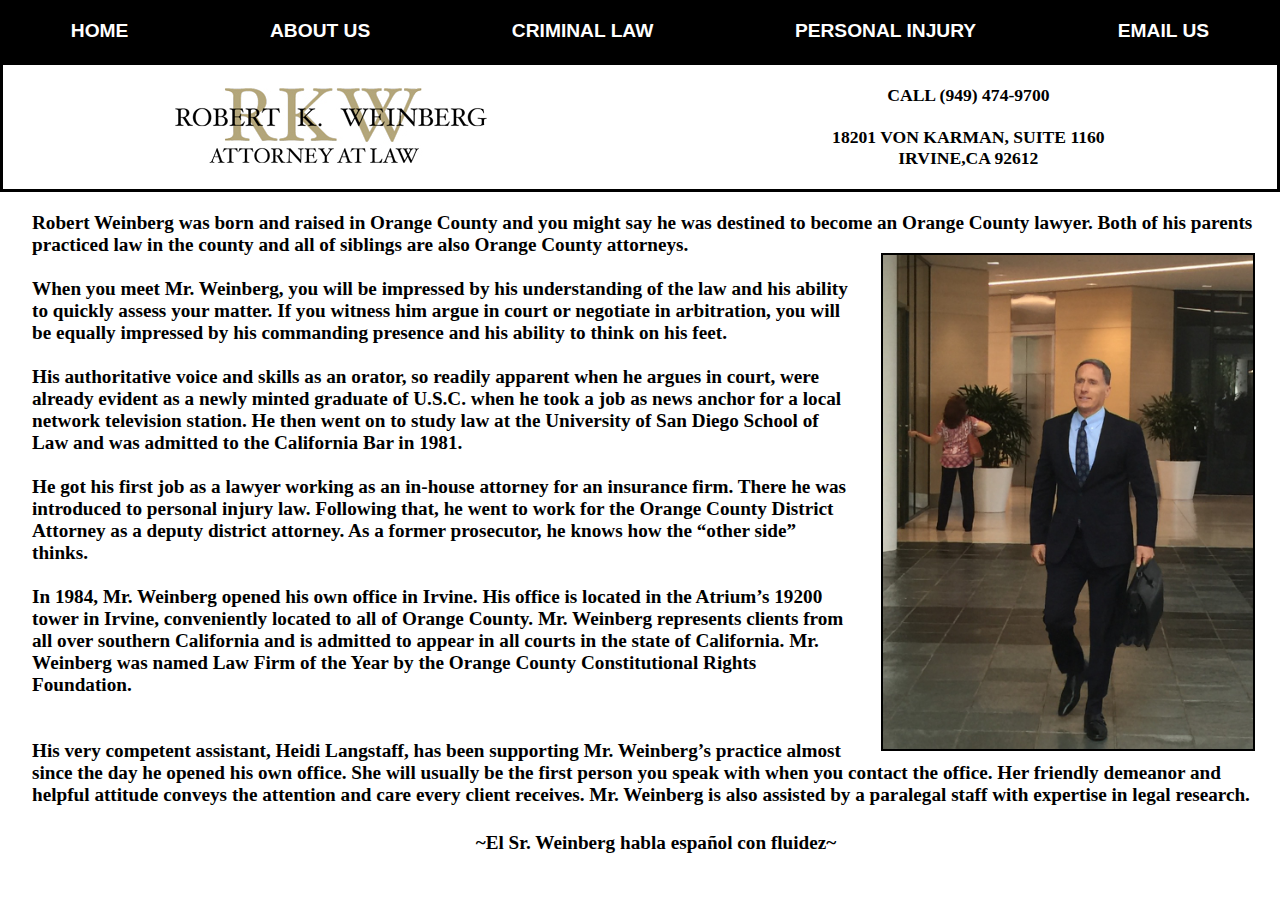
<file: about_us.html>
<!DOCTYPE html>
<html lang="en">

<head>
  <meta charset="UTF-8" />
  <title>Robert Weinberg | Orange County Attorney</title>
  <link rel="stylesheet" href="flexstyles.css">
</head>

<body>
  <div class="menu-container">
    <div class="menu">
      <div class="date"><a href="home.html">Home</a></div>
      <div class="signup"><a href="#">About Us</a></div>
      <div class="login"><a href="criminal_law.html">Criminal Law</a></div>
      <div class="login"><a href="personal_injury.html">Personal Injury</a></div>
      <a class="" href="mailto:bob@weinberg.com">Email Us</a>
    </div>
  </div>
  <div class="header-container">
    <div class="header">
      <div class="logo"><img src="images/rkw.jpg" /></div>
      <!-- <div class="bobpic"><img class="bobpic" src="images/IMG_5083.jpg"/></div> -->
      <div class="contact">
        <p><span>CALL (949) 474-9700</span>
          <br />
          <br />
          <span>18201 VON KARMAN, SUITE 1160</span>
          <br />
          <span>IRVINE,CA 92612</span>
        </p>
      </div>
    </div>
  </div>
  <div class="bio-aboutus">
    <!-- <div class="two"> -->
      <p class="bob-text">
        Robert Weinberg was born and raised in Orange County and you might say he was destined to become an Orange County lawyer. Both of his parents practiced law in the county and all of siblings are also Orange County attorneys.
        <br/>
        <br/>
        <img src="images/IMG_5083.jpg" class="threeimg" />
        <!-- <p class="spanish">~El Sr. Weinberg habla español con fluidez~</p> -->
        When you meet Mr. Weinberg, you will be impressed by his understanding of the law and his ability to quickly assess your matter. If you witness him argue in court or negotiate in arbitration, you will be equally impressed by his commanding presence and
        his ability to think on his feet.

        <br /> <br /> His authoritative voice and skills as an orator, so readily apparent when he argues in court, were already evident as a newly minted graduate of U.S.C. when he took a job as news anchor for a local network television station. He then went
        on to study law at the University of San Diego School of Law and was admitted to the California Bar in 1981.

        <br /> <br /> He got his first job as a lawyer working as an in-house attorney for an insurance firm. There he was introduced to personal injury law. Following that, he went to work for the Orange County District Attorney as a deputy district
        attorney. As a former prosecutor, he knows how the “other side” thinks.

        <br /><br /> In 1984, Mr. Weinberg opened his own office in Irvine. His office is located in the Atrium’s 19200 tower in Irvine, conveniently located to all of Orange County. Mr. Weinberg represents clients from all over southern California and
        is admitted to appear in all courts in the state of California. Mr. Weinberg was named Law Firm of the Year by the Orange County Constitutional Rights Foundation.

        <br/><br /> <br /> His very competent assistant, Heidi Langstaff, has been supporting Mr. Weinberg’s practice almost since the day he opened his own office. She will usually be the first person you speak with when you contact the office. Her friendly
        demeanor and helpful attitude conveys the attention and care every client receives. Mr. Weinberg is also assisted by a paralegal staff with expertise in legal research.
        <h3 class="bob-text">
          ~El Sr. Weinberg habla español con fluidez~
        </h3>
      </p>
    <!-- </div> -->
  </div>
  <!-- <div class="bio-aboutus">
    <div class="two">
      <p class="bob-text">
        Robert Weinberg was born and raised in Orange County and you might say he was destined to become an Orange County lawyer. Both of his parents practiced law in the county and all of siblings are also Orange County attorneys.
      </p>
    <br />
    <div class="three">
      <img src="images/IMG_5083.jpg" class="image" />
      <p class="spanish">~El Sr. Weinberg habla español con fluidez~</p>
    </div>
      <p class="bob-text"> When you meet Mr. Weinberg, you will be impressed by his understanding of the law and his ability to quickly assess your matter. If you witness him argue in court or negotiate in arbitration, you will be equally impressed by his commanding presence and his
        ability to think on his feet.</p>
      <br />
      <p class="bob-text">
        His authoritative voice and skills as an orator, so readily apparent when he argues in court, were already evident as a newly minted graduate of U.S.C. when he took a job as news anchor for a local network T.V. station. He then went on to study law at
        the University of San Diego School of Law and was admitted to the California Bar in 1981.
      </p>
    <br />
      <p class="bob-text">
        He got his first job as a lawyer working as an in-house attorney for an insurance firm. There he was introduced to personal injury law. Following that, he went to work for the Orange County District Attorney as a deputy district attorney. As a former
        prosecutor, he knows how the “other side” thinks.
      </p>
    <br />
      <p class="bob-text">
        In 1984, Mr. Weinberg opened his own office in Irvine. His office is located in the Atrium’s 19200 tower in Irvine, conveniently located to all of Orange County. Mr. Weinberg represents clients from all over southern California and is admitted to appear in all courts in the state of California. Mr. Weinberg was named Law Firm of the Year by the Orange County Constitutional Rights Foundation.
      </p>
    <br />
      <p class="bob-text">
        His very competent assistant, Heidi Langstaff, has been supporting Mr. Weinberg’s practice almost since the day he opened his own office. She will usually be the first person you speak with when you contact the office. Her friendly demeanor and helpful attitude conveys that attention and care every client receives. Mr. Weinberg is also assisted by a paralegal staff with expertise in legal research.
      </p>
    </div>
  </div> -->
</body>

</html>
</file>
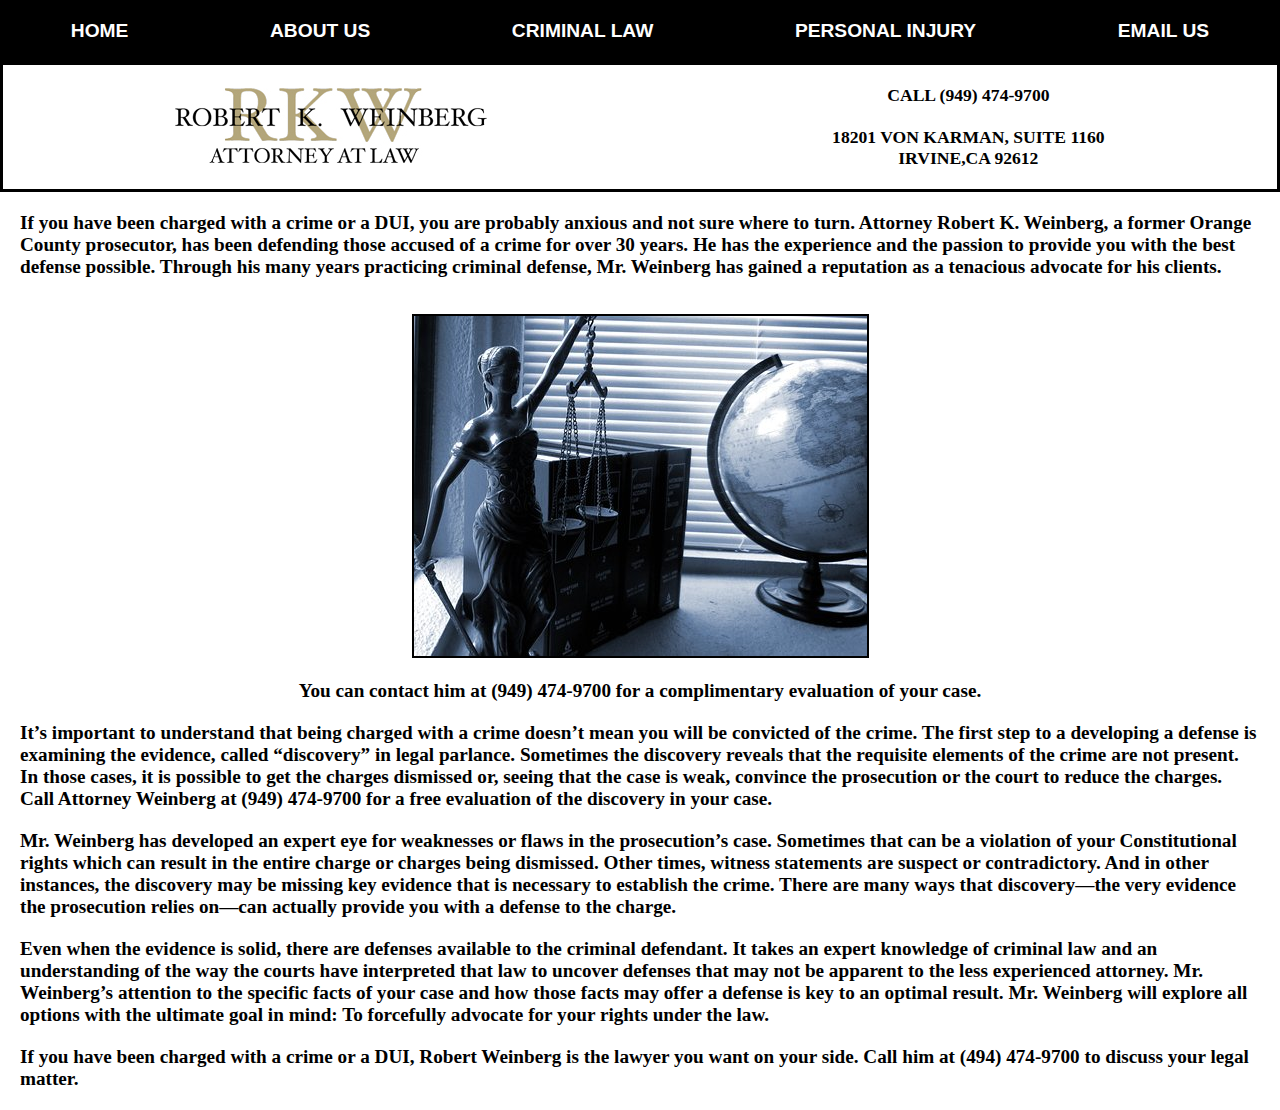
<file: criminal_law.html>
<!DOCTYPE html>
<html lang="en">

<head>
  <meta charset="UTF-8" />
  <title>Robert Weinberg | Orange County Attorney</title>
  <link rel="stylesheet" href="flexstyles.css">
</head>

<body>
  <div class="menu-container">
    <div class="menu">
      <div class="date"><a href="home.html">Home</a></div>
      <div class="signup"><a href="about_us.html">About Us</a></div>
      <div class="login"><a href="#">Criminal Law</a></div>
      <div class="login"><a href="personal_injury.html">Personal Injury</a></div>
      <a class="" href="mailto:bob@weinberg.com">Email Us</a>
    </div>
  </div>
  <div class="header-container">
    <div class="header">
      <div class="logo"><img src="images/rkw.jpg" /></div>
      <!-- <div class="bobpic"><img class="bobpic" src="images/IMG_5083.jpg"/></div> -->
      <div class="contact">
        <p><span>CALL (949) 474-9700</span>
          <br>
          <br>
          <span>18201 VON KARMAN, SUITE 1160</span>
          <br>
          <span>IRVINE,CA 92612</span>
        </p>
      </div>
    </div>
  </div>
  <div class="text-container">
    <div class="text-grid">
      <p class="aboutus-first">
        If you have been charged with a crime or a DUI, you are probably anxious and not sure where to turn. Attorney Robert K. Weinberg, a former Orange County prosecutor, has been defending those accused of a crime for over 30 years. He has the experience and
        the passion to provide you with the best defense possible. Through his many years practicing criminal defense, Mr. Weinberg has gained a reputation as a tenacious advocate for his clients.
        <br>
      </p>
    </div>
    <br />
    <br />
    <div class="auxpic">
      <img class="aux" src="images/law.png" alt="">
    </div>
    <br>
    <p class="aboutus-first contacthim">
      You can contact him at (949) 474-9700 for a complimentary evaluation of your case.
    </p>
    <div>
      <p class="aboutus-second">It’s important to understand that being charged with a crime doesn’t mean you will be convicted of the crime. The first step to a developing a defense is examining the evidence, called “discovery” in legal parlance. Sometimes the discovery reveals
        that the requisite elements of the crime are not present. In those cases, it is possible to get the charges dismissed or, seeing that the case is weak, convince the prosecution or the court to reduce the charges. Call Attorney Weinberg at (949)
        474-9700 for a free evaluation of the discovery in your case.
      </p>
      <p class="aboutus-second">
        Mr. Weinberg has developed an expert eye for weaknesses or flaws in the prosecution’s case. Sometimes that can be a violation of your Constitutional rights which can result in the entire charge or charges being dismissed. Other times, witness statements
        are suspect or contradictory. And in other instances, the discovery may be missing key evidence that is necessary to establish the crime. There are many ways that discovery—the very evidence the prosecution relies on—can actually provide you with
        a defense to the charge.
      </p>
      <p class="aboutus-second">
        Even when the evidence is solid, there are defenses available to the criminal defendant. It takes an expert knowledge of criminal law and an understanding of the way the courts have interpreted that law to uncover defenses that may not be apparent
        to the less experienced attorney. Mr. Weinberg’s attention to the specific facts of your case and how those facts may offer a defense is key to an optimal result. Mr. Weinberg will explore all options with the ultimate goal in mind: To forcefully
        advocate for your rights under the law.
      </p>
      <p class="aboutus-second">
        If you have been charged with a crime or a DUI, Robert Weinberg is the lawyer you want on your side. Call him at (494) 474-9700 to discuss your legal matter. </p>
    </div>
  </div>
</body>

</html>
</file>
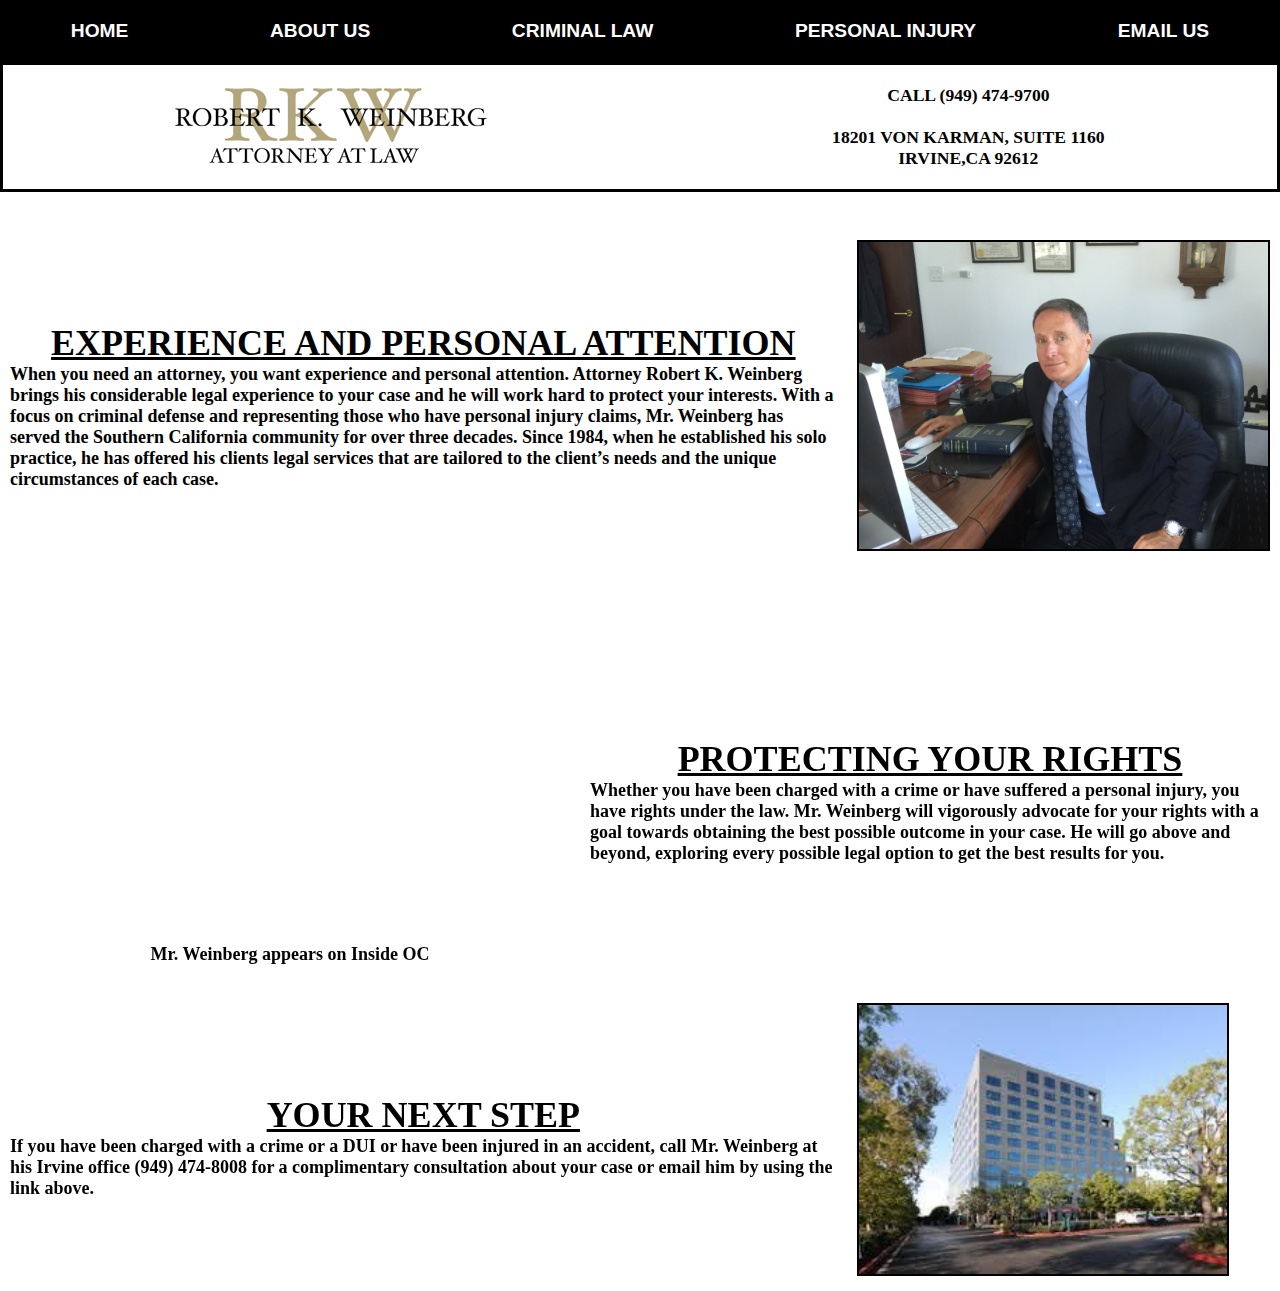
<file: home.html>
<!DOCTYPE html>
<html lang="en">

<head>
  <meta charset="UTF-8" />
  <title>Robert Weinberg | Orange County Attorney</title>
  <link rel="stylesheet" href="flexstyles.css">
</head>

<body>
  <div class="menu-container">
    <div class="menu">
      <div class="date"><a href="">Home</a></div>
      <div class="signup"><a href="about_us.html">About Us</a></div>
      <div class="login"><a href="criminal_law.html">Criminal Law </a></div>
      <div class="login"><a href="personal_injury.html">Personal Injury</a></div>
      <a class="" href="mailto:bob@weinberg.com">Email Us</a>
    </div>
  </div>
  <div class="header-container">
    <div class="header">
      <div class="logo"><img src="images/rkw.jpg" /></div>
      <div class="contact">
        <p><span>CALL (949) 474-9700</span>
          <br>
          <br>
          <span>18201 VON KARMAN, SUITE 1160</span>
          <br>
          <span>IRVINE,CA 92612</span>
        </p>
      </div>
    </div>
  </div>
  <br>
  <!-- <div class="experience">
    <h1>EXPERIENCE AND PERSONAL ATTENTION</h1>
  </div> -->
  <div class="bio">
    <div class="two">
      <p class="bob-text">
        <h1 class="experience">EXPERIENCE AND PERSONAL ATTENTION</h1>
        When you need an attorney, you want experience and personal attention. Attorney Robert K. Weinberg brings his considerable legal experience to your case and he will work hard to protect your interests. With a focus on criminal defense and representing
        those who have personal injury claims, Mr. Weinberg has served the Southern California community for over three decades. Since 1984, when he established his solo practice, he has offered his clients legal services that are tailored to the client’s
        needs and the unique circumstances of each case.
      </p>
    </div>
    <div class="three">
      <img src="images/IMG_5077.jpg" class="image" />
    </div>
  </div>
  <br>
  <!-- <div class="experience">
    <h1>PROTECTING YOUR RIGHTS</h1>
  </div> -->
  <div class="bio">
    <div class="two order">
      <p class="bob-text">
        <h1 class="experience">PROTECTING YOUR RIGHTS</h1>
        Whether you have been charged with a crime or have suffered a personal injury, you have rights under the law. Mr. Weinberg will vigorously advocate for your rights with a goal towards obtaining the best possible outcome in your case. He will go above
        and beyond, exploring every possible legal option to get the best results for you.
      </p>
    </div>
    <div class="three">
      <iframe width="560" height="315" src="https://www.youtube.com/embed/VgDSlI8P7Cs" frameborder="0" allowfullscreen></iframe>
      <div class="caption">
        <p>
          Mr. Weinberg appears on Inside OC
        </p>
      </div>
    </div>
  </div>
  <!-- <div class="experience">
    <h1></h1>
  </div> -->
  <div class="bio biothird">
    <div class="two">
      <p class="bob-text">
          <h1 class="experience">YOUR NEXT STEP</h1>
        If you have been charged with a crime or a DUI or have been injured in an accident, call Mr. Weinberg at his Irvine office (949) 474-8008 for a complimentary consultation about your case or email him by using the link above.
      </p>
    </div>
    <div class="three">
      <img src="images/plaque.png" class="award" />
    </div>
  </div>
</body>

</html>
</file>
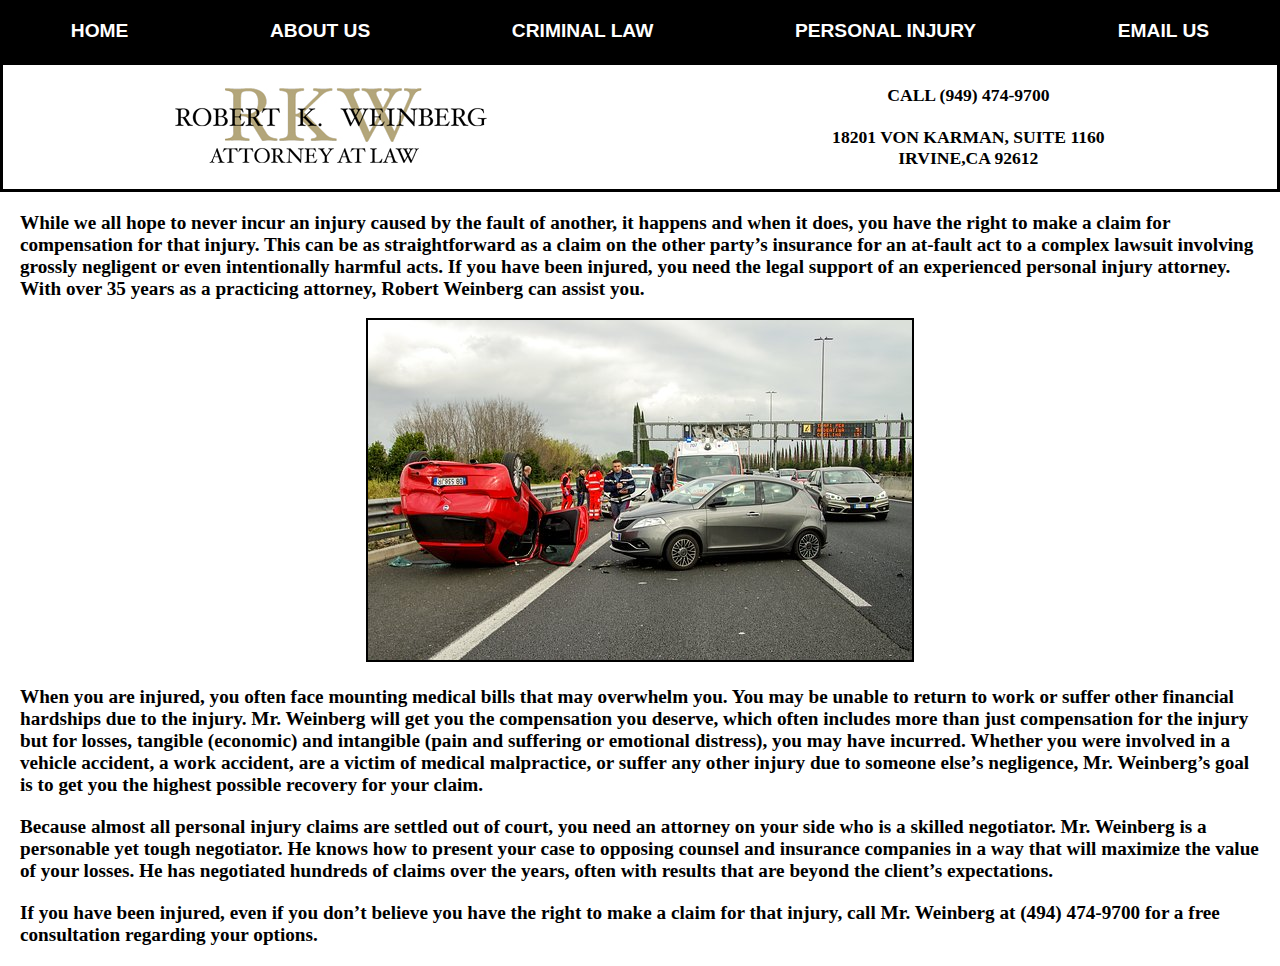
<file: personal_injury.html>
<!DOCTYPE html>
<html lang="en">

<head>
  <meta charset="UTF-8" />
  <title>Robert Weinberg | Orange County Attorney</title>
  <link rel="stylesheet" href="flexstyles.css">
</head>

<body>
  <div class="menu-container">
    <div class="menu">
      <div class="date"><a href="home.html">Home</a></div>
      <div class="signup"><a href="about_us.html">About Us</a></div>
      <div class="login"><a href="criminal_law.html">Criminal Law</a></div>
      <div class="login"><a href="#">Personal Injury</a></div>
      <a class="" href="mailto:bob@weinberg.com">Email Us</a>
    </div>
  </div>
  <div class="header-container">
    <div class="header">
      <div class="logo"><img src="images/rkw.jpg" /></div>
      <!-- <div class="bobpic"><img class="bobpic" src="images/IMG_5083.jpg"/></div> -->
      <div class="contact">
        <p><span>CALL (949) 474-9700</span>
          <br>
          <br>
          <span>18201 VON KARMAN, SUITE 1160</span>
          <br>
          <span>IRVINE,CA 92612</span>
        </p>
      </div>
    </div>
  </div>
  <div class="text-container">
    <div class="text-grid">
      <p class="aboutus-first">
        While we all hope to never incur an injury caused by the fault of another, it happens and when it does, you have the right to make a claim for compensation for that injury. This can be as straightforward as a claim on the other party’s insurance for an at-fault act to a complex lawsuit involving grossly negligent or even intentionally harmful acts. If you have been injured, you need the legal support of an experienced personal injury attorney. With over 35 years as a practicing attorney, Robert Weinberg can assist you.
      </p>
    </div>
    <br>
    <div class="auxpic">
      <img class="aux" src="images/car.png" alt="">
    </div>
    <div>
      <p class="aboutus-second">
        When you are injured, you often face mounting medical bills that may overwhelm you. You may be unable to return to work or suffer other financial hardships due to the injury. Mr. Weinberg will get you the compensation you deserve, which often includes more than just compensation for the injury but for losses, tangible (economic) and intangible (pain and suffering or emotional distress), you may have incurred. Whether you were involved in a vehicle accident, a work accident, are a victim of medical malpractice, or suffer any other injury due to someone else’s negligence, Mr. Weinberg’s goal is to get you the highest possible recovery for your claim.
      </p>
      <p class="aboutus-second">
        Because almost all personal injury claims are settled out of court, you need an attorney on your side who is a skilled negotiator. Mr. Weinberg is a personable yet tough negotiator. He knows how to present your case to opposing counsel and insurance companies in a way that will maximize the value of your losses. He has negotiated hundreds of claims over the years, often with results that are beyond the client’s expectations.
      </p>
      <p class="aboutus-second">
        If you have been injured, even if you don’t believe you have the right to make a claim for that injury, call Mr. Weinberg at (494) 474-9700 for a free consultation regarding your options.
      </p>
    </div>
  </div>
</body>

</html>
</file>
<file: flexstyles.css>
* {
  margin: 0;
  padding: 0;
  box-sizing: border-box;
  font-family: Calibri;
  font-weight: bold;
}

@media (min-width: 1200px) {
  .container {
    width: 0;
  }
}

@media (min-width: 992px) {
  .container {
    width: 930px;
  }
}

@media (max-width: 768px;
) {
  .container {
    width: 600px;
  }
}

img {
  max-width: 100%;
}

.experience {
  text-align: center;
  text-decoration: underline;
}

.menu-container {
  color: #fff;
  padding: 20px 0;
  display: flex;
  justify-content: center;
  background-color: black;
}

.menu {
  width: 100%;
  display: flex;
  justify-content: space-around;
  background-color: black;
}

a {
  text-decoration: none;
  background-color: black;
  transition: all 0.3s linear 0s;
  font-size: larger;
  font-family: sans-serif;
  text-transform: uppercase;
  color: white;
}

a:hover {
  text-decoration: underline;
}

.header-container {
  display: flex;
  justify-content: center;
  flex-wrap: wrap;
  align-items: center;
}

.header {
  width: 100%;
  height: 130px;
  display: flex;
  justify-content: space-around;
  align-items: center;
  border: 3px solid black;
}

.contact {
  font-size: 110%;
  font-weight: bold;
}

.logo {
  max-width: 100%;
}

.logo, .bobpic, .contact {
  text-align: center;
}

.main-container {
  display: flex;
  justify-content: center;
}

.grid {
  display: flex;
  justify-content: center;
  flex-direction: column;
}

iframe {
  padding-top: 20px;
}

.caption {
  text-align: center;
}

.order {
  order: 1;
}

.bio-aboutus{
  padding-top: 20px;
  align-content: space-between;
  flex-direction: row;
  justify-content: center;
  padding-top: -10px;
}

.bio {
  display: flex;
  padding-top: 20px;
  align-content: space-between;
  flex-direction: row;
  justify-content: center;
  padding-top: -10px;
}

.bio div {
  /*border: 1px #ccc solid;*/
  padding: 10px;
  font-size: large;
}

.biothird {
  margin-top: -20px;
}

.bob-text {
  font-size: larger;
  margin-left: 2.5%;
  margin-bottom: 2%;
}

h3.bob-text {
  text-align: center;
}

.two {
  flex: 2;
  display: flex;
  align-items: center;
  justify-content: center;
  flex-flow: column wrap;
}

.three {
  flex: 1;
}

.image {
  border: 2px solid black;
}

/*.bobwalkingphoto {
  display: flex;
  width: 50%;
  max-width: 100%;
}*/

.spanish {
  text-align: center;
}

.threeimg {
  border: 2px solid black;
  width: 30%;
  max-width: 100%
}

img.threeimg {
  float: right;
  margin-left: 2%;
  margin-right: 2%;
  margin-top: -2%;
}

/*.three img {
  border: 2px solid black;
  width: 40%;
  max-width: 100%
  float: right;
}*/

img.award {
  border: 2px solid black;
  margin-top: 2%;
  width: 90%;
}

.auxpic {
  text-align: center;
}

.contacthim {
  text-align: center;
}

img.aux {
  border: 2px solid black;
}

.text-container {
  display: flex;
  justify-content: center;
  flex-direction: column;
  height: 100%;
  padding: 20px 20px;
  flex-wrap: wrap;
  flex-flow: column wrap;
}

.text-grid {
  display: flex;
  justify-content: center;
}

.aboutus-first {
  font-size: larger;
}

.aboutus-second {
  font-size: larger;
  padding-top: 20px;
}
</file>
